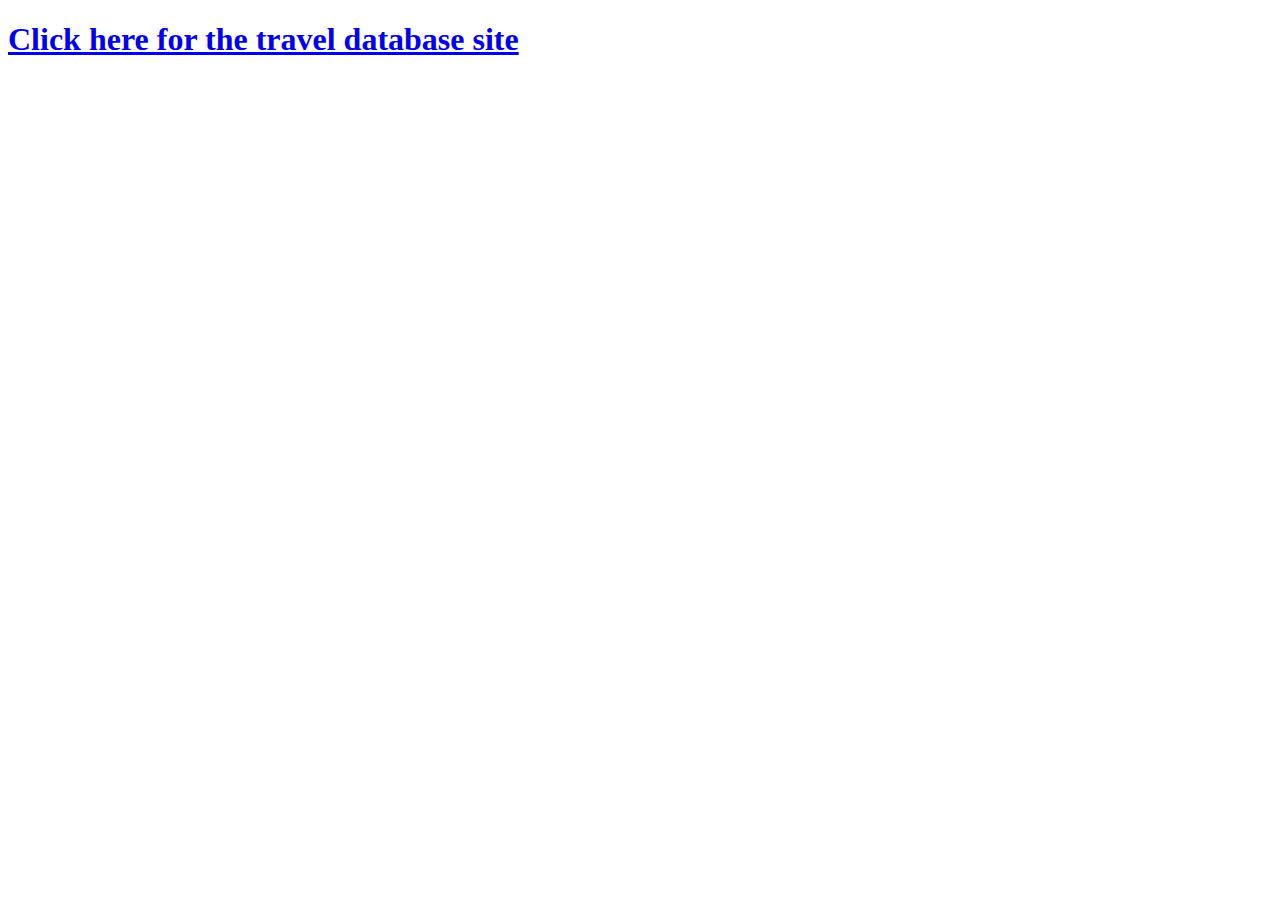
<file: docs/index.html>
<!DOCTYPE html>
<html lang="en">
<head>
    <meta charset="UTF-8">
    <meta name="viewport" content="width=device-width, initial-scale=1.0">
    <meta http-equiv="X-UA-Compatible" content="ie=edge">
    <title>travel index</title>
</head>
<body>
    
    <a href="/Travel_site.html">
         <h1 >Click here for the travel database site  </h1> 
    </a>
          
</body>
</html>
</file>
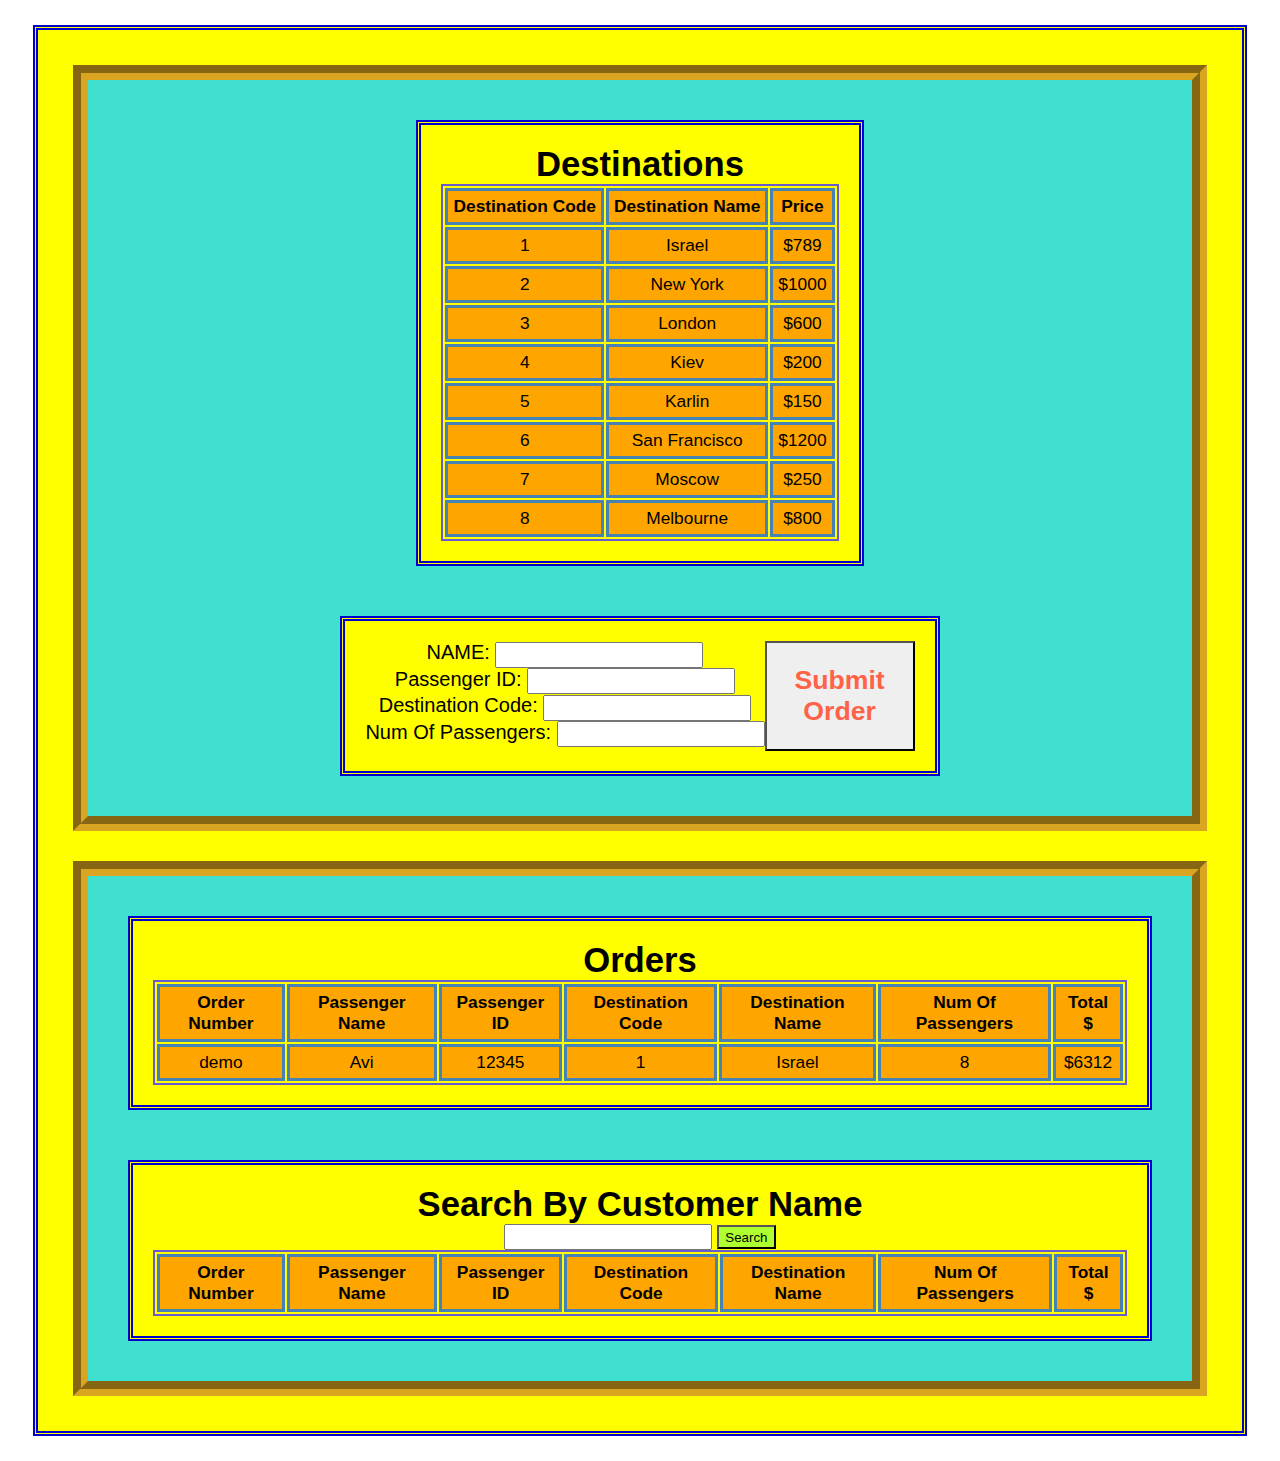
<file: Travel_site.html>
<!DOCTYPE html>
<html lang="en">
<head>
    <meta charset="UTF-8">
    <meta name="viewport" content="width=device-width, initial-scale=1.0">
    <meta http-equiv="X-UA-Compatible" content="ie=edge">
    <title>Document</title>

    <link rel="stylesheet" href="traveldb.css">
</head>
<body>
    <div class="travel-app">
        <section>
            <div id="table-destinations">
                <table>
                    <caption> <h1>Destinations</h1></caption>
                    <thead>
                        <th>Destination Code</th>
                        <th>Destination Name</th>
                        <th>Price</th>
                    </thead>
                    <tbody></tbody>
                </table>
            </div>
            <div id="form-new-order">
                <form id="order-form">
                    <label for="order-form-name">NAME:</label>
                    <input id="order-form-name" type="text" name="passName">
                    <br> 
                    <label for="order-form-passID">Passenger ID:</label>
                    <input id="order-form-passID" type="text" name="passID">
                    <br>
                    <label for="order-form-destCode">Destination Code:</label>
                    <input id="order-form-destCode" type="text" name="destCode">
                    <br>
                    <label for="order-form-numOfPass">Num Of Passengers:</label>
                    <input id="order-form-numOfPass" type="text" name="numOfPass">
                    <br>
                </form>
                <button id="submitOrderBtn" onclick="sendOrder()"><h1>Submit Order</h1></button>

            </div>
        </section>
        <section>
            <div id="table-customers">
                <table>
                    <caption> <h1>Orders</h1></caption>
                        <thead>
                        <tr>
                            <th>Order Number</th>
                            <th>Passenger Name</th>
                            <th>Passenger ID</th>
                            <th>Destination Code</th>
                            <th>Destination Name</th>
                            <th>Num Of Passengers</th>
                            <th>Total $</th>
                        </tr>
                        </thead>
                        <tbody></tbody>
                </table>
            </div>
            <div id="search-by-customer">
                <table>
                    <caption>
                        <h1>Search By Customer Name</h1>
                        <input type="text">
                        <button onclick="searchByName()" class="searchButton" >Search</button>
                    </caption>
                    <thead>
                        <tr>
                            <th>Order Number</th>
                            <th>Passenger Name</th>
                            <th>Passenger ID</th>
                            <th>Destination Code</th>
                            <th>Destination Name</th>
                            <th>Num Of Passengers</th>
                            <th>Total $</th>
                        </tr>
                    </thead>
                    <tbody></tbody>
                </table>
            </div>
            
        </section>

    </div>
    <script src="traveldb.js"></script>
</body>
</html>
</file>
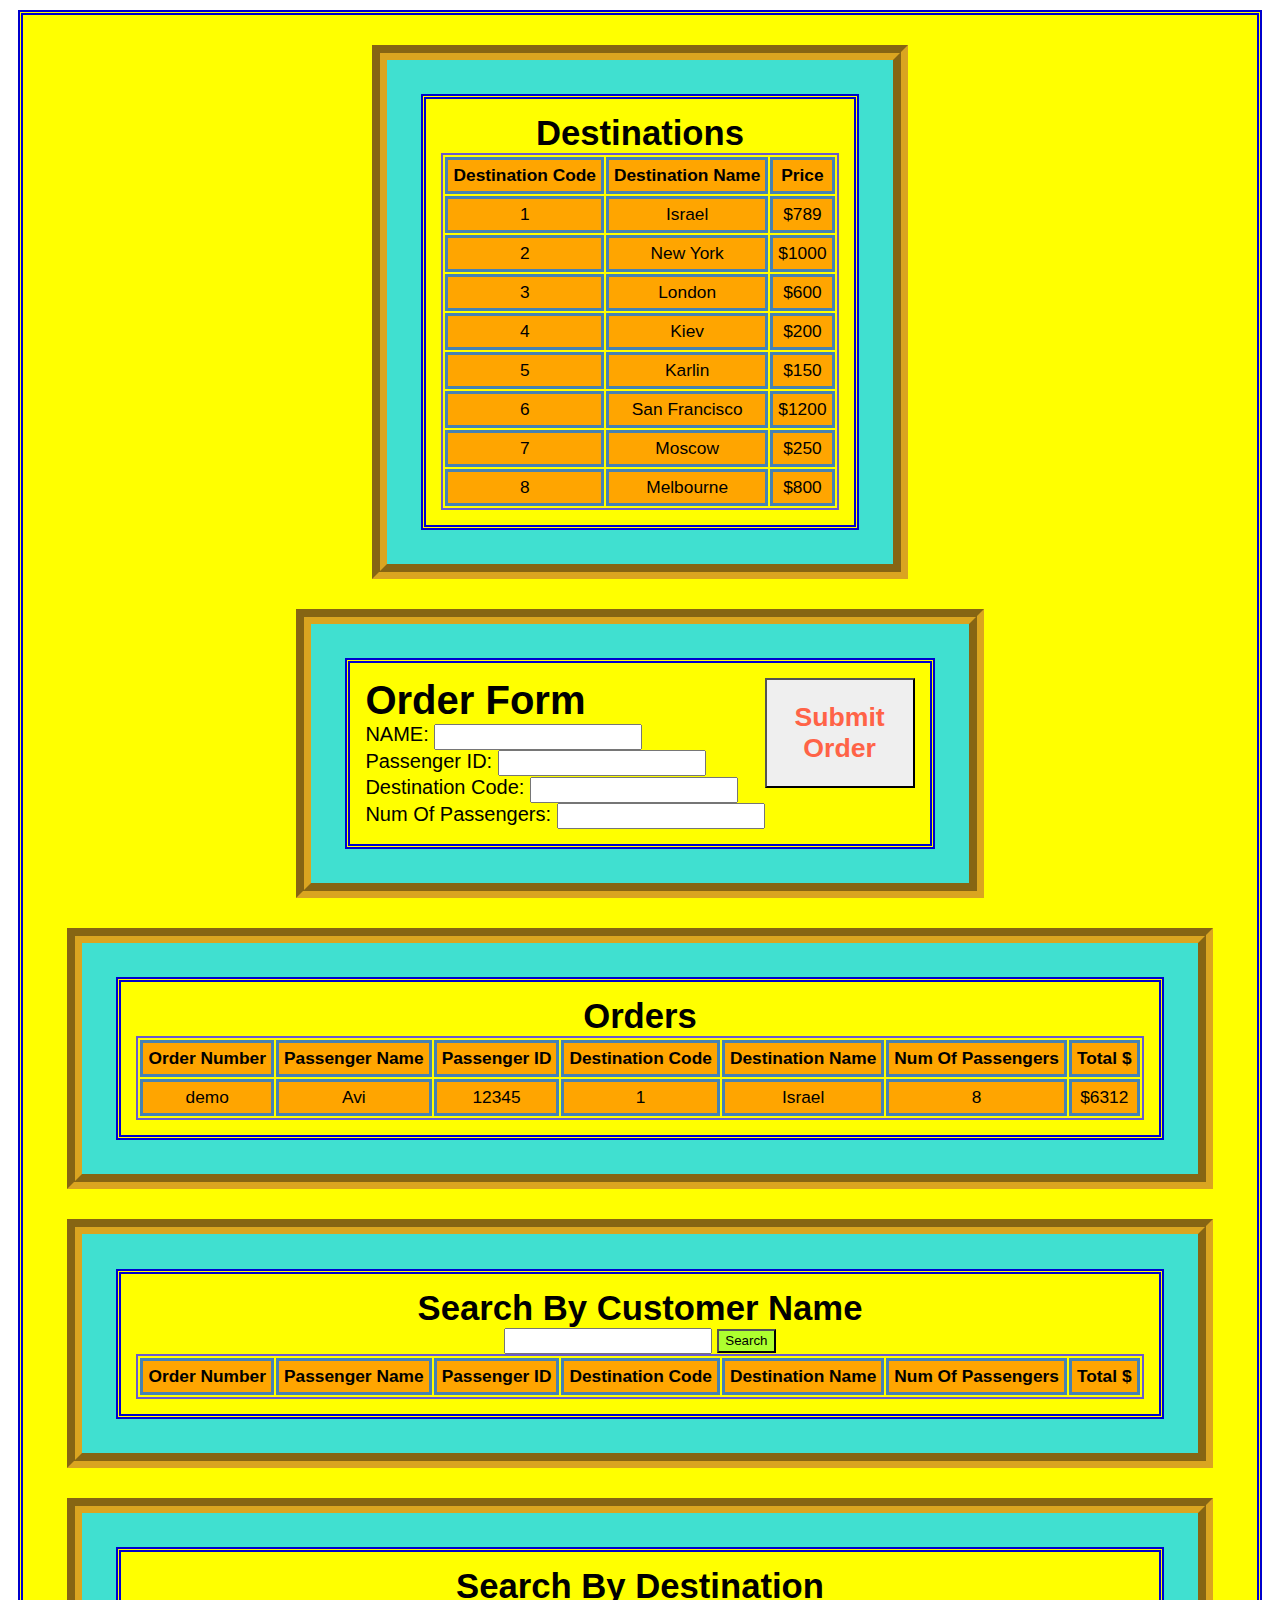
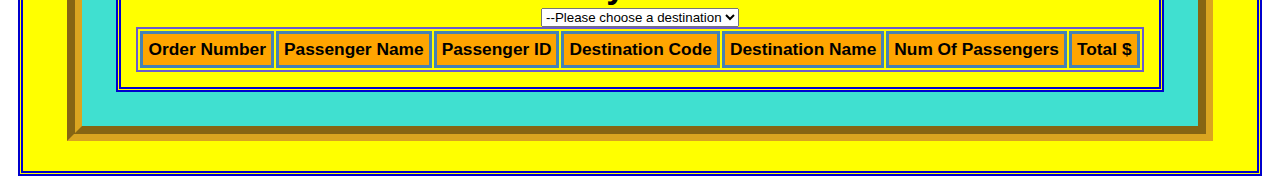
<file: docs/Travel_site.html>
<!DOCTYPE html>
<html lang="en">
<head>
    <meta charset="UTF-8">
    <meta name="viewport" content="width=device-width, initial-scale=1.0">
    <meta http-equiv="X-UA-Compatible" content="ie=edge">
    <title>Document</title>

    <link rel="stylesheet" href="traveldb.css">
</head>
<body>
    <div class="travel-app">
        <section>
            <div id="table-destinations">
                <table>
                    <caption> <h1>Destinations</h1></caption>
                    <thead>
                        <th>Destination Code</th>
                        <th>Destination Name</th>
                        <th>Price</th>
                    </thead>
                    <tbody></tbody>
                </table>
            </div>
        </section>
        <section>
            <div id="form-new-order">
                <form id="order-form">
                    <caption><h1>Order Form</h1></caption>
                    <label for="order-form-name">NAME:</label>
                    <input id="order-form-name" type="text" name="passName">
                    <br> 
                    <label for="order-form-passID">Passenger ID:</label>
                    <input id="order-form-passID" type="text" name="passID">
                    <br>
                    <label for="order-form-destCode">Destination Code:</label>
                    <input id="order-form-destCode" type="text" name="destCode">
                    <br>
                    <label for="order-form-numOfPass">Num Of Passengers:</label>
                    <input id="order-form-numOfPass" type="text" name="numOfPass">
                    <br>
                </form>
                <button id="submitOrderBtn" onclick="sendOrder()"><h1>Submit Order</h1></button>
            </div>
        </section>
        <section>
            <div id="table-customers">
                <table>
                    <caption> <h1>Orders</h1></caption>
                        <thead>
                        <tr>
                            <th>Order Number</th>
                            <th>Passenger Name</th>
                            <th>Passenger ID</th>
                            <th>Destination Code</th>
                            <th>Destination Name</th>
                            <th>Num Of Passengers</th>
                            <th>Total $</th>
                        </tr>
                        </thead>
                        <tbody></tbody>
                </table>
            </div>
        </section>
        <section>
            <div id="search-by-customer">
                <table>
                    <caption>
                        <h1>Search By Customer Name</h1>
                        <input type="text">
                        <button onclick="searchByName()" class="searchButton" >Search</button>
                    </caption>
                    <thead>
                        <tr>
                            <th>Order Number</th>
                            <th>Passenger Name</th>
                            <th>Passenger ID</th>
                            <th>Destination Code</th>
                            <th>Destination Name</th>
                            <th>Num Of Passengers</th>
                            <th>Total $</th>
                        </tr>
                    </thead>
                    <tbody></tbody>
                </table>
            </div> 
        </section>
        <section>
            <div id="search-by-destination">
                <table>
                  <caption>
                        <h1>Search By Destination</h1>
                        <select name="searchByDest" id="search-by-destination" onclick="searchByDestination()">
                            <option selected value='' >--Please choose a destination</option>
                            <option>Melbourne</option>
                            <option>Israel</option>
                            <option>New York</option>
                            <option>London</option>
                            <option>Kiev</option>
                            <option>Karlin</option>
                            <option>San Francisco</option>
                            <option>Moscow</option>
                      </select>
                  </caption>
                  <thead>
                      <tr>
                          <th>Order Number</th>
                          <th>Passenger Name</th>
                          <th>Passenger ID</th>
                          <th>Destination Code</th>
                          <th>Destination Name</th>
                          <th>Num Of Passengers</th>
                          <th>Total $</th>
                      </tr>
                  </thead>
                  <tbody></tbody>
              </table>
            </div>
        </section>
    </div>
    <script src="traveldb.js"></script>
</body>
</html>
</file>
<file: traveldb.css>
section{
    display: flex;
    margin: 15px;
    padding: 15px;
    background: turquoise;
    border: goldenrod groove 15px;
    justify-content: center;
    flex-wrap: wrap;
}
div{
    display: flex;
    border: mediumblue double 5px ;
    margin: 25px ;
    padding: 20px;
    background: yellow;
    flex-wrap: wrap;
    justify-content: center;
    text-align: center;

}
section > div {
    font-family:  'Helvetica';
    font-size: 15pt ;
}
table{
    border: slateblue solid 2px;
    font-family:  'Helvetica';
    font-size: 13pt;
}
th, td{
    background:orange;
    padding: 5px;
    border: solid steelblue;
    border-collapse: collapse;
}
h1{
    margin: 0px;
    padding: 0px;
}
input{
    width: 200px;
    height: 20px;
    display:inline-block
}
.form-order{
    text-align: left ;
    justify-content: left;
    display: inline-block;

}
label{
    display: inline-block;
}
#submitOrderBtn{
    width: 150px;
    height: 110px;
    background-image:url('https://cdn.dribbble.com/users/839429/screenshots/4519779/plane-travel-icon-rebound2.gif');
    background-size: cover ;
    background-repeat: no-repeat;   
    color: tomato;
}
.searchButton{
    height: 18pt;
    background-color: greenyellow;
}
</file>
<file: docs/traveldb.css>
div > section{
    display: flex;
    margin: 15px;
    padding: 2%;
    background: turquoise;
    border: goldenrod groove 15px;
    justify-content: center;
    flex-wrap: wrap;
}
div{
    display: flex;
    border: mediumblue double 5px ;
    margin: 10px ;
    padding: 15px;
    background: yellow;
    flex-wrap: wrap;
    justify-content: center;
    text-align: center;
    flex-shrink: 2;


}
section > div {
    font-family:  'Helvetica';
    font-size: 15pt ;
}
table{
    border: slateblue solid 2px;
    font-family:  'Helvetica';
    font-size: 13pt;
}
th, td{
    background:orange;
    padding: 5px;
    border: solid steelblue;
    border-collapse: collapse;
}
h1{
    margin: 0px;
    padding: 0px;
}
input{
    width: 200px;
    height: 20px;
    display:inline-block
}
.form-order{
    text-align: left ;
    justify-content: left;
    display: inline-block;

}
#order-form{
    text-align: left;
}
label{
    display: inline-block;
}
#submitOrderBtn{
    width: 150px;
    height: 110px;
    background-image:url('https://cdn.dribbble.com/users/839429/screenshots/4519779/plane-travel-icon-rebound2.gif');
    background-size: cover ;
    background-repeat: no-repeat;   
    color: tomato;
}
.searchButton{
    height: 18pt;
    background-color: greenyellow;
}
</file>
